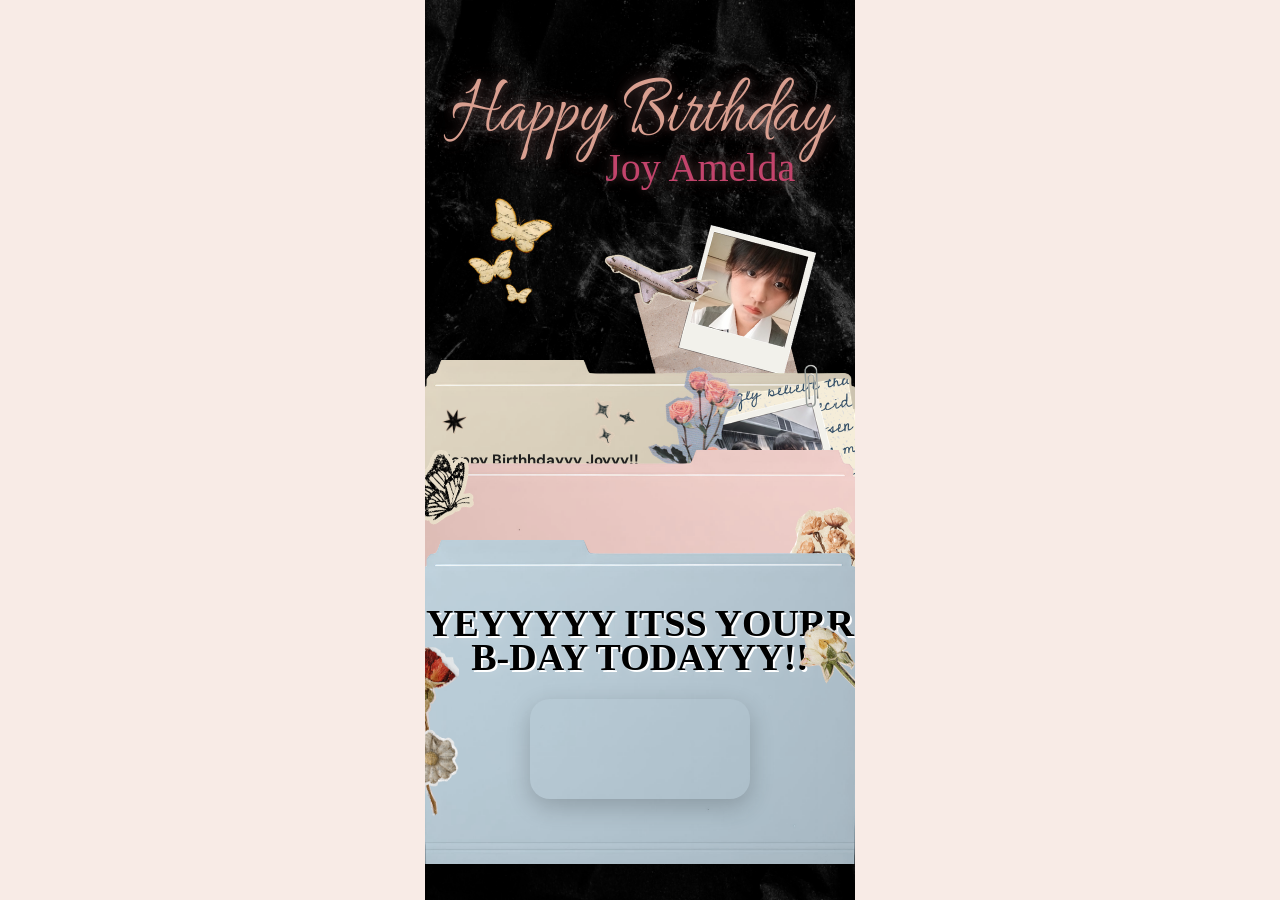
<file: index.html>
<!DOCTYPE html>
<html lang="en">
<head>
    <meta charset="UTF-8">
    <meta
        name="viewport"
        content="width=device-width, initial-scale=1.0">

    <title>Happy Birthday</title>

    <!-- Allura -->
    <link href="https://fonts.googleapis.com/css2?family=Allura&display=swap" rel="stylesheet">

    <link rel="stylesheet" href="style.css">

    <!-- dm jacaranda -->
    <link href="https://fonts.googleapis.com/css2?family=DM+Sans&family=Jacquard+12&display=swap" rel="stylesheet">
</head>


<body>

<div class="background">

    <!-- Background -->
    <img src="background.png" class="bg-image">

    <!-- Happy Birthday -->
    <h1 class="title">
        Happy Birthday
    </h1>

    <!-- Nama -->
    <h2 class="name">
        Joy Amelda
    </h2>

    <!-- Dekorasi -->
    <img src="backgroundd file/gambar 1.png" class="photo photo1">

    <img src="backgroundd file/gambar 3.png" class="photo photo3">









    <div class="files">

        <!-- FILE 1 -->
        <div class="file1-content folder">

            <img src="file1/file.png"
                class="file1"
                onclick="openFile1()">

            <p class="scream">
                AAAAAAAAAAAAAAAAAAA MAUUUU KE BALIIIIII
            </p>

            <div class="content">

                <h3>Happy Birthhdayyy Joyyy!!</h3>

                <p>
                    Have a splendid birthday! Hope being 19 treats you well.
                    Sehat sehattttt terossss, and everything u wish for kecapaiiiii
                </p>

                <p>
                    and arigatooo for the memorable 4 yearss dari
                    situation, drama, and many more wkwkwkwkkwwkkw
                </p>

                <p>
                    lop u always dude and miss uuuuuuu
                </p>

            </div>

            <img src="file1/elemen1.png" class="photo-file1">
            <img src="file1/elemen2.png" class="photo-file2">
            <img src="file1/elemen3.png" class="photo-file3">
            <img src="file1/elemen1.png" class="photo-file4">
            <img src="file1/elemen2.png" class="photo-file5">
        </div>



        <!-- FILE 2 -->
        <div class="file2-content folder">

            <img src="file2/file.png"
                class="file2"
                onclick="openFile2()">
            
            <img src="file2/1.png" class="photo-file1-elemen">
            <img src="file2/2.png" class="photo-file2-elemen">
            <img src="file2/3.png" class="photo-file3-elemen">
            
            <div class="paper">

                <div class="cake-page">

                    <div id="blowArea" class="blow-area"></div>

                    <div class="cake-container">

                        <div id="candles" class="candles-container">

                            <div class="velas">
                                <div class="fuego"></div>
                                <div class="fuego"></div>
                                <div class="fuego"></div>
                                <div class="fuego"></div>
                                <div class="fuego"></div>
                            </div>

                            <div class="velas">
                                <div class="fuego"></div>
                                <div class="fuego"></div>
                                <div class="fuego"></div>
                                <div class="fuego"></div>
                                <div class="fuego"></div>
                            </div>

                            <div class="velas">
                                <div class="fuego"></div>
                                <div class="fuego"></div>
                                <div class="fuego"></div>
                                <div class="fuego"></div>
                                <div class="fuego"></div>
                            </div>

                            <div class="velas">
                                <div class="fuego"></div>
                                <div class="fuego"></div>
                                <div class="fuego"></div>
                                <div class="fuego"></div>
                                <div class="fuego"></div>
                            </div>

                            <div class="velas">
                                <div class="fuego"></div>
                                <div class="fuego"></div>
                                <div class="fuego"></div>
                                <div class="fuego"></div>
                                <div class="fuego"></div>
                            </div>

                            <div class="velas">
                                <div class="fuego"></div>
                                <div class="fuego"></div>
                                <div class="fuego"></div>
                                <div class="fuego"></div>
                                <div class="fuego"></div>
                            </div>

                            <div class="velas">
                                <div class="fuego"></div>
                                <div class="fuego"></div>
                                <div class="fuego"></div>
                                <div class="fuego"></div>
                                <div class="fuego"></div>
                            </div>

                            <div class="velas">
                                <div class="fuego"></div>
                                <div class="fuego"></div>
                                <div class="fuego"></div>
                                <div class="fuego"></div>
                                <div class="fuego"></div>
                            </div>

                            <div class="velas">
                                <div class="fuego"></div>
                                <div class="fuego"></div>
                                <div class="fuego"></div>
                                <div class="fuego"></div>
                                <div class="fuego"></div>
                            </div>

                        </div>

                        <svg id="cake" version="1.1" x="0px" y="0px" width="200px" height="500px" viewBox="0 0 200 500"
                        enable-background="new 0 0 200 500" xml:space="preserve">
                        <path fill="#a88679" d="M173.667-13.94c-49.298,0-102.782,0-147.334,0c-3.999,0-4-16.002,0-16.002
                            c44.697,0,96.586,0,147.334,0C177.667-29.942,177.668-13.94,173.667-13.94z">
                            <animate id="bizcocho_3" attributeName="d" calcMode="spline" keySplines="0 0 1 1; 0 0 1 1"
                                begin="relleno_2.end" dur="0.3s" fill="freeze" values="
                                            M173.667-13.94c-49.298,0-102.782,0-147.334,0c-3.999,0-4-16.002,0-16.002
                            c44.697,0,96.586,0,147.334,0C177.667-29.942,177.668-13.94,173.667-13.94z
                                            ;
                                            M173.667,411.567c-47.995,12.408-102.955,12.561-147.334,0
                            c-3.848-1.089-0.189-16.089,3.661-15.002c44.836,12.66,90.519,12.753,139.427,0.07
                            C173.293,395.631,177.541,410.566,173.667,411.567z
                                            ;
                                            M173.667,427.569c-49.795,0-101.101,0-147.334,0c-3.999,0-4-16.002,0-16.002
                            c46.385,0,97.539,0,147.334,0C177.668,411.567,177.667,427.569,173.667,427.569z
                                            " />
                        </path>
                        <path fill="#8b6a60" d="M100-178.521c1.858,0,3.364,1.506,3.364,3.363c0,0,0,33.17,0,44.227
                            c0,19.144,0,57.431,0,76.574c0,10.152,0,40.607,0,40.607c0,1.858-1.506,3.364-3.364,3.364l0,0c-1.858,0-3.364-1.506-3.364-3.364c0,0,0-30.455,0-40.607c0-19.144,0-57.432,0-76.575c0-11.057,0-44.226,0-44.226C96.636-177.015,98.142-178.521,100-178.521
                            L100-178.521z">
                            <animate id="relleno_2" attributeName="d" calcMode="spline" keySplines="0 0 1 1; 0 0 1 1; 0 0 0.58 1"
                                begin="bizcocho_2.end" dur="0.5s" fill="freeze" values="
                                            M100-178.521c1.858,0,3.364,1.506,3.364,3.363c0,0,0,33.17,0,44.227
                            c0,19.144,0,57.431,0,76.574c0,10.152,0,40.607,0,40.607c0,1.858-1.506,3.364-3.364,3.364l0,0c-1.858,0-3.364-1.506-3.364-3.364c0,0,0-30.455,0-40.607c0-19.144,0-57.432,0-76.575c0-11.057,0-44.226,0-44.226C96.636-177.015,98.142-178.521,100-178.521
                            L100-178.521z
                                            ;
                                            M100,267.257c1.858,0,3.364,1.506,3.364,3.363c0,0,0,33.17,0,44.227
                            c0,19.143,0,57.43,0,76.574c0,10.151,0,40.606,0,40.606c0,1.858-1.506,3.364-3.364,3.364l0,0c-1.858,0-3.364-1.506-3.364-3.364
                            c0,0,0-30.455,0-40.606c0-19.145,0-57.432,0-76.576c0-11.057,0-44.225,0-44.225C96.636,268.763,98.142,267.257,100,267.257
                            L100,267.257z
                                            ;
                                            M93.928,405.433c-0.655,6.444-0.102,9.067,2.957,11.798c0,0,8.083,5.571,16.828,3.503
                            c18.629-4.406,43.813,6.194,50.792,7.791c14.75,3.375,9.162,6.867,9.162,6.867c-2.412,2.258-58.328,0-73.667,0l0,0
                            c-1.858,0-69.995,2.133-73.667,0c0,0-3.337-2.439,6.172-5.992c11.375-4.25,52.875,8.822,47.139-9.442
                            c-6.333-20.167,5.226-21.514,5.226-21.514c3.435-0.915,12.78-6.663,10.923-0.546L93.928,405.433z
                                            ;
                                            M102.242,427.569c5.348,0,14.079,0,17.462,0c0,0,17.026,0,27.504,0
                            c19.143,0,20.39-3.797,26.459,0c3,1.877,0,7.823,0,7.823c-2.412,2.258-58.328,0-73.667,0l0,0c-1.858,0-67.187,0-73.667,0
                            c0,0-4.125-4.983,0-7.823c5.201-3.58,16.085,0,23.725,0c8.841,0,20.762,0,20.762,0c3.686,0,8.597,0,19.511,0H102.242z
                                            " />
                        </path>
                        <path fill="#a88679" d="M173.667-15.929c-46.512,0-105.486,0-147.334,0c-3.999,0-4-16.002,0-16.002
                            c43.566,0,97.96,0,147.334,0C177.667-31.931,177.666-15.929,173.667-15.929z">
                            <animate id="bizcocho_2" attributeName="d" calcMode="spline"
                                keySplines="0 0 1 1; 0 0 1 1; 0.25 0 0.58 1" begin="relleno_1.end" dur="0.5s" fill="freeze" values="
                                            M173.667-15.929c-46.512,0-105.486,0-147.334,0c-3.999,0-4-16.002,0-16.002
                            c43.566,0,97.96,0,147.334,0C177.667-31.931,177.666-15.929,173.667-15.929z
                                            ;
                                            M173.434,445.393c-47.269,8.001-105.245,8.001-147.334,0c-3.929-0.747-0.692-16.543,3.243-15.824
                            c43.828,8.001,92.165,8.001,140.739,0C174.029,428.918,177.377,444.726,173.434,445.393z
                                            ;
                                            M173.667,449.514c-47.576-5.454-102.799-5.744-147.333,0c-3.966,0.512-3.938-15.297,0-16.002
                            c43.683-7.823,97.646-8.026,147.333,0C177.616,434.15,177.642,449.969,173.667,449.514z
                                            ;
                                            M173.667,451.394c-49.298,0-102.782,0-147.334,0c-3.999,0-4-16.002,0-16.002
                            c44.697,0,96.586,0,147.334,0C177.667,435.392,177.668,451.394,173.667,451.394z
                                            " />
                        </path>
                        <path fill="#8b6a60" d="M101.368-73.685c0,12.164,0,15.18,0,28.519c0,22.702,0-13.661,0,8.304c0,14.48,0,18.233,0,30.512
                            c0,1.753-2.958,1.847-2.958,0c0-12.68,0-16.277,0-30.401c0-21.983,0,11.66,0-8.305c0-13.027,0-15.992,0-28.628
                            C98.411-75.883,101.368-75.592,101.368-73.685z">
                            <animate id="relleno_1" attributeName="d" calcMode="spline" keySplines="0 0 1 1; 0 0 1 1; 0 0 0.6 1"
                                begin="bizcocho_1.end" dur="0.5s" fill="freeze" values="
                                            M101.368-73.685c0,12.164,0,15.18,0,28.519c0,22.702,0-13.661,0,8.304c0,14.48,0,18.233,0,30.512
                            c0,1.753-2.958,1.847-2.958,0c0-12.68,0-16.277,0-30.401c0-21.983,0,11.66,0-8.305c0-13.027,0-15.992,0-28.628
                            C98.411-75.883,101.368-75.592,101.368-73.685z
                                            ;
                                            M101.368,350.885c0,12.164,0,65.18,0,78.518c0,22.703,0-33.66,0-11.695c0,14.48,0,28.232,0,40.512
                            c0,1.753-2.958,1.847-2.958,0c0-12.68,0-26.277,0-40.402c0-21.982,0,31.66,0,11.695c0-13.027,0-65.992,0-78.627
                            C98.411,348.686,101.368,348.977,101.368,350.885z
                                            ;
                                            M128.38,447.567c37.626,6.312,39.303,13.658,26.833,12.833c-22.653-1.499-13.636-0.831-23.302-0.831
                            c-14.48,0-17.884,0-30.163,0c-2.087,0-2.068,0-3.915,0c-13.333,0-8.963,0-23.088,0c-11.668,0-14.062,5.995-27.532,1.164
                            c-12.629-4.529,38.667-3.167,46.833-17.333C100.077,432.94,105.546,443.736,128.38,447.567z
                                            ;
                                            M173.667,451.394c2.875,0,2.997,9.257,0,9.131c-22.662-0.956-32.09-0.956-41.756-0.956
                            c-14.48,0-17.884,0-30.163,0c-2.087,0-2.068,0-3.915,0c-13.333,0-8.963,0-23.088,0c-11.668,0-34.99-0.294-48.412,1.831
                            c-4.109,0.65-3.01-10.006,0-10.006C37.129,451.394,149.379,451.394,173.667,451.394z
                                            " />
                        </path>
                        <path fill="#a88679" d="M173.667,21.571c-33.174,0-111.467,0-147.334,0c-4,0-4-16.002,0-16.002c39.836,0,105.982,0,147.334,0
                            C177.668,5.569,177.667,21.571,173.667,21.571z">
                            <animate id="bizcocho_1" attributeName="d" calcMode="spline"
                                keySplines="0 0 1 1; 0 0 1 1; 0 0 1 1; 0.25 0 1 1; 0 0 1 1; 0.25 0 0.6 1" begin="2s" dur="0.8s"
                                fill="freeze" values="
                                            M173.667,21.571c-33.174,0-111.467,0-147.334,0c-4,0-4-16.002,0-16.002c39.836,0,105.982,0,147.334,0
                            C177.668,5.569,177.667,21.571,173.667,21.571z
                                            ;
                                            M173.667,459.569c-33.197,16.002-110.782,16.002-147.334,0c-3.664-1.604,1.614-15.617,5.337-14.153
                            c40.702,16.002,94.289,16.104,136.505,0.103C171.917,444.1,177.271,457.832,173.667,459.569z
                                            ;
                                            M171.817,475.571c-39.361-3.001-105.438-2.571-143.556,0c-3.991,0.27-7.377-14.736-3.387-15.014
                            c41.553-2.888,104.421-3.121,150.51-0.233C179.378,460.574,175.806,475.875,171.817,475.571z
                                            ;
                                            M171.817,459.564c-38.8-12.188-104.504-13.762-143.556,0c-3.772,1.329-7.961-12.604-4.178-13.905
                            c40.864-14.064,105.114-15.52,151.918-0.973C179.822,445.874,175.634,460.762,171.817,459.564z
                                            ;
                                            M173.667,475.571c-46.376-5.005-105.924-4.003-147.334,0c-3.981,0.385-3.479-15.421,0.479-16.002
                            c43.087-6.327,97.705-7.083,146.855,0.438C177.621,460.613,177.644,476,173.667,475.571z
                                            ;
                                            M173.667,474.117c-46.376,1.866-105.638,2.01-147.334,0c-3.995-0.192-3.52-16.144,0.479-16.002
                            c43.794,1.55,96.341,1.541,145.723,0C176.532,457.99,177.663,473.956,173.667,474.117z
                                            ;
                                            M173.667,475.571c-46.512,0-105.486,0-147.334,0c-3.999,0-4-16.002,0-16.002c43.566,0,97.96,0,147.334,0
                            C177.667,459.569,177.666,475.571,173.667,475.571z
                                            " />
                        </path>
                        <path fill="#fefae9" d="M104.812,113.216c0,3.119-2.164,5.67-4.812,5.67c-2.646,0-4.812-2.551-4.812-5.67c0-5.594,0-16.782,0-22.375
                        c0-5.143,0-15.427,0-20.568c0-7.333,0-21.998,0-29.33c0-5.523,0-16.569,0-22.092c0-3.295,0-9.885,0-13.181
                        C95.188,2.551,97.353,0,100,0c2.648,0,4.812,2.551,4.812,5.669c0,3.248,0,9.743,0,12.991c0,5.428,0,16.284,0,21.711
                        c0,7.618,0,22.854,0,30.472c0,4.952,0,14.854,0,19.807C104.812,96.292,104.812,107.576,104.812,113.216z">
                            <animate id="crema" attributeName="d" calcMode="spline"
                                keySplines="0 0 1 1; 0 0 1 1; 0 0 1 1; 0.25 0 1 1; 0 0 1 1; 0 0 0.58 1" begin="bizcocho_3.end"
                                dur="2s" fill="freeze" values="
                                            M104.812,113.216c0,3.119-2.164,5.67-4.812,5.67c-2.646,0-4.812-2.551-4.812-5.67c0-5.594,0-16.782,0-22.375
                        c0-5.143,0-15.427,0-20.568c0-7.333,0-21.998,0-29.33c0-5.523,0-16.569,0-22.092c0-3.295,0-9.885,0-13.181
                        C95.188,2.551,97.353,0,100,0c2.648,0,4.812,2.551,4.812,5.669c0,3.248,0,9.743,0,12.991c0,5.428,0,16.284,0,21.711
                        c0,7.618,0,22.854,0,30.472c0,4.952,0,14.854,0,19.807C104.812,96.292,104.812,107.576,104.812,113.216z
                                            ;
                                            M104.812,405.897c0,3.119-2.164,5.67-4.812,5.67c-2.646,0-4.812-2.551-4.812-5.67c0-5.594,0-16.782,0-22.376
                        c0-5.143,0-15.426,0-20.568c0-7.332,0-21.997,0-29.33c0-5.522,0-16.568,0-22.092c0-3.295,0-9.885,0-13.181
                        c0-3.118,2.165-5.669,4.812-5.669c2.648,0,4.812,2.551,4.812,5.669c0,3.247,0,9.743,0,12.991c0,5.428,0,16.283,0,21.711
                        c0,7.618,0,22.854,0,30.473c0,4.951,0,14.854,0,19.807C104.812,388.972,104.812,400.256,104.812,405.897z
                                            ;
                                            M111.873,411.567c-3.119,0-9.226,0-11.874,0c-2.646,0-7.748,0-10.867,0c-7.086,0-12.698,0-18.292,0
                        c-6.592,0-12.871,7.371-19.166,3.008c-10.043-6.961-7.776-10.169,2.991-17.745c12.61-8.873,27.713,1.994,25.919-7.531
                        c-2.589-13.742,11.008-14.513,11.365-17.789c0.441-4.051,4.235-11.107,8.051-8.175c3.113,2.393,1.007,8.008,0,13.159
                        c-1.871,9.569,8.058,2.113,9.494,14.155c2.592,21.732,21.184-0.675,29.309,7.976c5.216,5.553,18.413,5.552,15.426,12.942
                        c-3.131,7.745-15.825-4.369-23.8,2.903C126.261,418.271,118.301,411.567,111.873,411.567z
                                            ;
                                            M111.873,411.567c-3.119,0-9.226,0-11.874,0c-2.646,0-9.734,4.069-12.853,4.069
                        c-7.086,0-10.712-4.069-16.306-4.069c-6.592,0-12.12,6.013-19.166,3.008c-7.053-3.008-7.458,2.026-18.659,1.165
                        c-6.832-0.525-7.522-3.034-7.533-6.265c-0.037-10.336,22.073-2.452,36.613-2.628c10.234-0.124,19.856-1.439,37.905-2.102
                        c16.642-0.61,32.699,1.552,46.009,1.927c12.438,0.351,29.663-8.99,31.532,3.315c0.773,5.093-5.605,3.342-11.211,9.579
                        c-5.093,5.667-7.59-4.605-12.965-3.832c-8.269,1.189-14.962-8.537-22.937-1.265C126.261,418.271,118.301,411.567,111.873,411.567z
                                            ;
                                            M110.946,413.652c-2.904-1.137-8.405-2.748-12.446-0.97c-6.099,2.685-7.273,10.358-13.253,8.242
                        c-7.843-2.775-8.953-5.008-14.546-5.01c-24.653-0.011-4.849,26.507-18.264,26.507c-12.377,0,5.791-33.537-19.422-26.682
                        c-7.703,2.095-9.806-0.942-9.817-4.173c-0.037-10.336,24.357-4.544,38.897-4.72c10.234-0.124,19.856-1.439,37.905-2.102
                        c16.642-0.61,32.699,1.552,46.009,1.927c12.438,0.351,28.973-8.865,31.532,3.315c1.449,6.896,0.318,15.624-3.874,15.624
                        c-7.619,0-1.788-15.192-19.243-7.111c-7.581,3.51-15.963-9.738-26.669,1.066C120.644,426.744,118.381,416.561,110.946,413.652z
                                            ;
                                            M111.547,413.9c-2.969-0.956-8.775-0.949-13.167-0.5c-14.667,1.5-8.325,16.508-14.667,16.666
                        c-6.667,0.166-0.167-13.5-13.013-14.151c-30.471-1.545-5.572,46.651-18.987,46.651c-12.377,0,10.333-50.166-18.667-44.5
                        c-7.835,1.531-9.537-1.417-9.548-4.647c-0.037-10.336,23.675-5.177,38.215-5.353c10.234-0.124,20.618-1.671,38.667-2.333
                        c16.642-0.61,32.023,1.458,45.333,1.833c12.438,0.351,33.819-8.431,33.199,4.001c-0.532,10.666,0.414,26.166-5.245,25.833
                        c-7.606-0.447-2.954-31.5-19.243-18.899c-7.985,6.177-17.658-5.969-27.377,5.732C118.88,434.066,121.38,417.067,111.547,413.9z
                                            ;
                                            M111.547,415.233c-6.667-0.834-9.667,4.667-13.833,3.333c-19.649-6.291-8.158,22.176-14.5,22.334
                        c-6.667,0.166,2.833-18-13.333-22.167c-29.544-7.615-9.667,43.833-20.167,43.833c-10.333,0,8.004-55.006-16.833-39
                        c-7.5,4.833-9.508-3.78-9.299-7.004c0.799-12.329,23.592-7.153,38.132-7.329c10.234-0.124,20.238-1.505,38.287-2.167
                        c16.642-0.61,32.903,1.125,46.213,1.5c12.438,0.351,35.058-5.579,31.863,6.451c-5.532,20.833,1.25,28.216-4.409,27.883
                        c-7.606-0.447-6.058-37.895-20.62-23.333c-10.167,10.166-15.972-0.747-25,12C119.547,443.568,121.798,416.515,111.547,415.233z
                                            " />
                        </path>
                        <rect x="10" y="475.571" fill="#fefae9" width="180" height="4" />
                        </svg>

                    </div>

                    <div id="gifContainer"></div>

                </div>

            </div>

            <audio id="birthdayMusic" loop>
                <source src="file3/cake.mp4" type="audio/mpeg">
            </audio>

            <div class="cake-message">
                <p>
                    click to blow candle
                </p>
            </div>

        </div>



        <!-- FILE 3 -->
        <div class="file3-content folder">

            <img src="file3/file.png"
                class="file3"
                onclick="openFile3()">

            <div class="birthday-page">

                <h1 class="birthday-text">
                    YEYYYYY
                    ITSS YOURR
                    B-DAY
                    TODAYYY!!
                </h1>

                <div class="video-box">
                    <video id="birthdayVideo" loop playsinline>
                        <source src="file3/video.mp4" type="video/mp4">
                    </video>
                </div>

                <img src="file3/gambar 1.png" class="photo-file3-el">
                <img src="file3/gambar 2.png" class="photo-file2-el">

            </div>
        </div>
    </div>
</div>




<script src="script.js"></script>

</body>
</html>
</file>
<file: style.css>
*{
    margin:0;
    padding:0;
    box-sizing:border-box;
}

body{
    overflow:hidden;
    background:#f8ebe6;
    display:flex;
    justify-content:center;
    align-items:center;
    height:100vh;
}

.background{

    position:relative;

    width:100vw;
    max-width:430px;
    height:100vh;
    overflow:hidden;

    overflow: hidden;
}

.bg-image{

    width:100%;
    height:100%;
    object-fit:cover;

    position:absolute;
    left:0;
    top:0;

}



.title{
    position:absolute;
    width:100%;

    left:50%;
    top:8%;

    transform:translateX(-50%) scaleY(1.3);
    font-family:'Allura', cursive;

    font-size: 67px;
    font-weight: normal; 

    color:#d99f90;
    text-align:center;

    z-index:10;

    text-shadow:
        0 0 8px rgba(158, 112, 112, 0.4),
        0 0 16px rgba(158, 112, 112, 0.3),
        0 0 24px rgba(158, 112, 112, 0.2);
}

.name{
    position:absolute;
    width:85%;

    left:64%;
    top:16%;

    transform:translateX(-50%);
    text-align:center;

    font-family:"Times New Roman", serif;

    font-size: 40px;
    font-weight: normal;

    color:#c3446c;

    z-index:10;

    text-shadow:
        0 0 8px rgba(158, 112, 112, 0.4),
        0 0 16px rgba(158, 112, 112, 0.3),
        0 0 24px rgba(158, 112, 112, 0.2);
}

.photo{
    position:absolute;
    object-fit:cover;
}

/* gambar 1 */
.photo1{
    width:50%;

    right:10%;
    left: 40%;
    top: 25%;

    transform:rotate(7.4deg);

    z-index:0;
}

/* gambar 3 */
.photo3{
    width:20%;

    right:18%;
    left: 10%;
    top: 22%;

    transform:rotate(-2.5deg);
    z-index:1;
}

/* =========================== */
.photo-file1{
    position:absolute;
    width:6%;

    left: 4%;
    top: 15%;

    transform:rotate(-2.5deg);
    z-index:3;
}

.photo-file2{
    position:absolute;
    width:15%;

    left: 35%;
    top: 8%;

    transform:rotate(-2.5deg);
    z-index:3;
}

.photo-file3{
    position:absolute;
    width:80%;

    left: 50%;
    top: -2%;

    transform:rotate(-2.5deg);
    z-index:3;
}

.photo-file4{
    position:absolute;
    width:6%;

    left: 90%;
    top: 60%;

    transform:rotate(-2.5deg);
    z-index:3;
}

.photo-file5{
    position:absolute;
    width:13%;

    left: 55%;
    top: 60%;

    transform:rotate(-8.5deg);
    z-index:3;
}

.content{

    position:absolute;

    left:15px;
    top:90px;

    width:55%;      /* <-- ubah angka ini */

    font-family:"DM Sans", sans-serif;
    font-size:60px;
    font-weight:500;

}

.content h3{

    font-family:"DM Sans", sans-serif;

    font-size:15px;      /* ukuran judul */

    font-weight:700;     /* bold */

    color:#1f1f1f;

    margin-bottom:10px;

}

.content p{

    font-family:"DM Sans", sans-serif;

    font-size:9px;      /* ukuran isi */

    font-weight:400;

    color:#2d2d2d;

    line-height:1.6;

    margin-bottom:5px;

}

.scream{

    position:absolute;

    top:100px;           /* Tinggal atur tingginya */

    left:100%;           /* Mulai tepat di luar kanan */

    white-space:nowrap;

    font-size:70px;
    font-weight:900;

    opacity:.5;

    transform:rotate(-9.2deg);

    pointer-events:none;
    z-index:100;
}

@keyframes screamAnimation{

    0%{

        transform:
            translateX(0)
            rotate(-6.2deg)
            scale(1.8);

        opacity:0.5;

    }

    10%{

        opacity:.5;

    }

    100%{

        transform:
            translateX(calc(-100vw - 100%))
            rotate(-9.2deg)
            scale(.5);

        opacity:0.5;

    }

}

.scream.play{

    animation:screamAnimation 5s linear forwards;

}


.files{

    position:absolute;

    width:100%;
    max-width:430px;
    height:100vh;

    left:50%;
    transform:translateX(-50%);

}

.folder{

    position:absolute;

    width:100%;

    left:50%;

    transform:translateX(-50%);

    transition:.5s ease;

}

.file1,
.file2,
.file3{

    width:102%;

    display:block;
    margin:-1%;
}

.file1-content{

    top:40%;

    z-index:1;

}

.file2-content{

    top:50%;

    z-index:2;

}

.file3-content{

    top:60%;

    z-index:3;

}


/* ========================= */
/* FILE 1 DIBUKA */
/* ========================= */

.file2-down{

    /* ===== EDIT DI SINI ===== */

    transform:

        translateX(-50%)

        translateY(200px);

}

.file3-down{

    /* ===== EDIT DI SINI ===== */

    transform:

        translateX(-50%)

        translateY(200px);

}

/* ========================= */
/* FILE 2 DIBUKA */
/* ========================= */

.file3-down2{

    /* ===== EDIT DI SINI ===== */

    transform:

        translateX(-50%)

        translateY(200px);

}

/* ========================= */
/* FILE 3 DIBUKA */
/* ========================= */

.file3-up{

    /* ===== EDIT DI SINI ===== */

    transform:

        translateX(-50%)

        translateY(-10px);

}

.photo-file1-elemen{
    position:absolute;
    width:15%;

    left: -3%;
    top: 1%;

    transform:rotate(20.5deg);
    z-index:3;
}

.photo-file2-elemen{
    position:absolute;
    width:25%;

    left: -1%;
    top: 33%;

    z-index:3;
}

.photo-file3-elemen{
    position:absolute;
    width:30%;

    left: 80%;
    top: 13%;

    z-index:3;
}









.paper{
    position:absolute;
    left:12%;
    top:8%;
    width:76%;
    height:52%;
    overflow:hidden;
}

/* .cake-page{
    position:absolute;
    inset:0;
    display:none;
    overflow:hidden;
} */

.cake-page{
    position:absolute;
    inset:0;
    display:none;
    overflow:hidden;

    pointer-events:none;
    z-index:0;
}

#cake{
    position:absolute;

    width:280px;

    height:auto;

    left:50%;

    bottom:-30px;

    transform:translateX(-50%);
}

.cake-container{

    position:absolute;

    inset:0;

    display:flex;

    justify-content:center;

    align-items:flex-end;

}

.candles-container{
    position:absolute;

    top:50px;
    left:38%;

    width:80px;
    height:35px;

    display:flex;
    justify-content:space-between;

    transform:translate(-50%,0);

    opacity:1;
    will-change:transform;

    pointer-events:none;
}

.plate{
    width:270px;
    height:110px;
    position:absolute;
    bottom:-10px;
    left:-5px;
    background:#ccc;
    border-radius:50%;
    box-shadow:
        0 2px 0 #b3b3b3,
        0 4px 0 #b3b3b3,
        0 5px 40px rgba(0,0,0,.5);
}

.layer{
    position:absolute;
    display:block;
    width:250px;
    height:100px;
    border-radius:50%;
    background:#553c13;
}

.layer-top{
    top:0;
}
.layer-middle{
    top:33px;
}
.layer-bottom{
    top:66px;
}

.icing{
    top:2px;
    left:5px;
    background:#f0e4d0;
    width:240px;
    height:90px;
    border-radius:50%;
    position:absolute;
}

.drip{
    position:absolute;
    display:block;
    width:50px;
    height:60px;
    background:#f0e4d0;
    border-bottom-left-radius:25px;
    border-bottom-right-radius:25px;
}

.drip1{
    left:5px;
    transform:skewY(15deg);
    height:48px;
}

.drip2{
    left:181px;
    transform:skewY(-15deg);
}

.drip3{
    left:90px;
    width:80px;
}

.velas{
    background:#ffffff;
    border-radius:10px;

    position:relative;

    width:5px;
    height:35px;
    display: block;

    opacity:1;

    backface-visibility:hidden;
    transform:translateZ(0);
}

.velas:after,
.velas:before{
    background:rgba(255,0,0,.4);
    content:"";
    position:absolute;
    width:100%;
    height:3px;
}

.velas:after{
    top:25%;
    left:0;
}

.velas:before{
    top:45%;
    left:0;
}

.fuego{
    position:absolute;
    top:-20px;
    left:50%;
    margin-left:-3px;

    width:8px;
    height:18px;

    border-radius:50% 50% 50% 50%;

    background:#ffd54f;

    box-shadow:0 0 12px orange;

    opacity:1;
}

@keyframes fuego{

    0%,100%{
        background:rgba(254,248,97,.5);
        box-shadow:0 0 40px 10px rgba(248,233,209,.2);
        transform:translateY(0) scale(1);
    }

    50%{
        background:rgba(255,50,0,.1);
        box-shadow:0 0 40px 20px rgba(248,233,209,.2);
        transform:translateY(-20px) scale(0);
    }
}

.fuego:nth-child(1){
    animation:fuego 2s 1.5s infinite;
}

.fuego:nth-child(2){
    animation:fuego 1.5s 1.5s infinite;
}

.fuego:nth-child(3){
    animation:fuego 1s 1.5s infinite;
}

.fuego:nth-child(4){
    animation:fuego .5s 1.5s infinite;
}

.fuego:nth-child(5){
    animation:fuego .2s 1.5s infinite;
}

@keyframes candle-appear{

    from{
        opacity:0;
        transform:translateY(-20px);
    }

    to{
        opacity:1;
        transform:translateY(0);
    }

}

.confetti{
    position:absolute;
    width:10px;
    height:10px;
    opacity:0;
    animation:confetti 4s linear forwards;

    z-index:100;
}

@keyframes confetti{

    0%{
        opacity:1;
        transform:translateY(-20px) rotate(0);
    }

    100%{
        opacity:0;
        transform:translateY(450px) rotate(720deg);
    }

}

.blow-area{
    position:absolute;
    top:0;
    left:0;
    width:100%;
    height:100%;

    z-index:10;

    background:transparent;
}


#cake{
    position:absolute;
    z-index:1;
}

.candles-container{
    z-index:100;
}











.birthday-page{
    position:absolute;
    inset:0;

    display:flex;
    flex-direction:column;
    justify-content:center;
    align-items:center;

    gap:25px;
}

.birthday-text{

    font-family:"Times New Roman";

    font-size:38px;
    text-align:center;

    line-height:.9;

    color:#000000;

    text-transform:uppercase;

    text-shadow:
        2px 2px 0 white,
        5px 5px 10px rgba(255, 255, 255, 0.15);
}

.video-box{
    width:220px;
    height:100px;

    border-radius:20px;
    overflow:hidden;

    box-shadow:0 8px 25px rgba(0,0,0,.2);
}

.video-box iframe{

    width:100%;
    height:100%;

}

.video-box video{
    width:100%;
    height:100%;
    object-fit:cover;
    display:block;
}


.photo-file3-el{
    position:absolute;
    width:13%;

    left: -5%;
    top: 33%;

    z-index:3;
}

.photo-file2-el{
    position:absolute;
    width:28%;

    left: 84%;
    top: 23%;

    z-index:3;
}


.file1-content{
    z-index:1;
}

.file2-content{
    z-index:2;
}

.file3-content{
    z-index:999;
}

.folder{
    pointer-events:none;
}

.file1,
.file2,
.file3{
    pointer-events:auto;
}



.folder{
    overflow:hidden;
}
</file>
